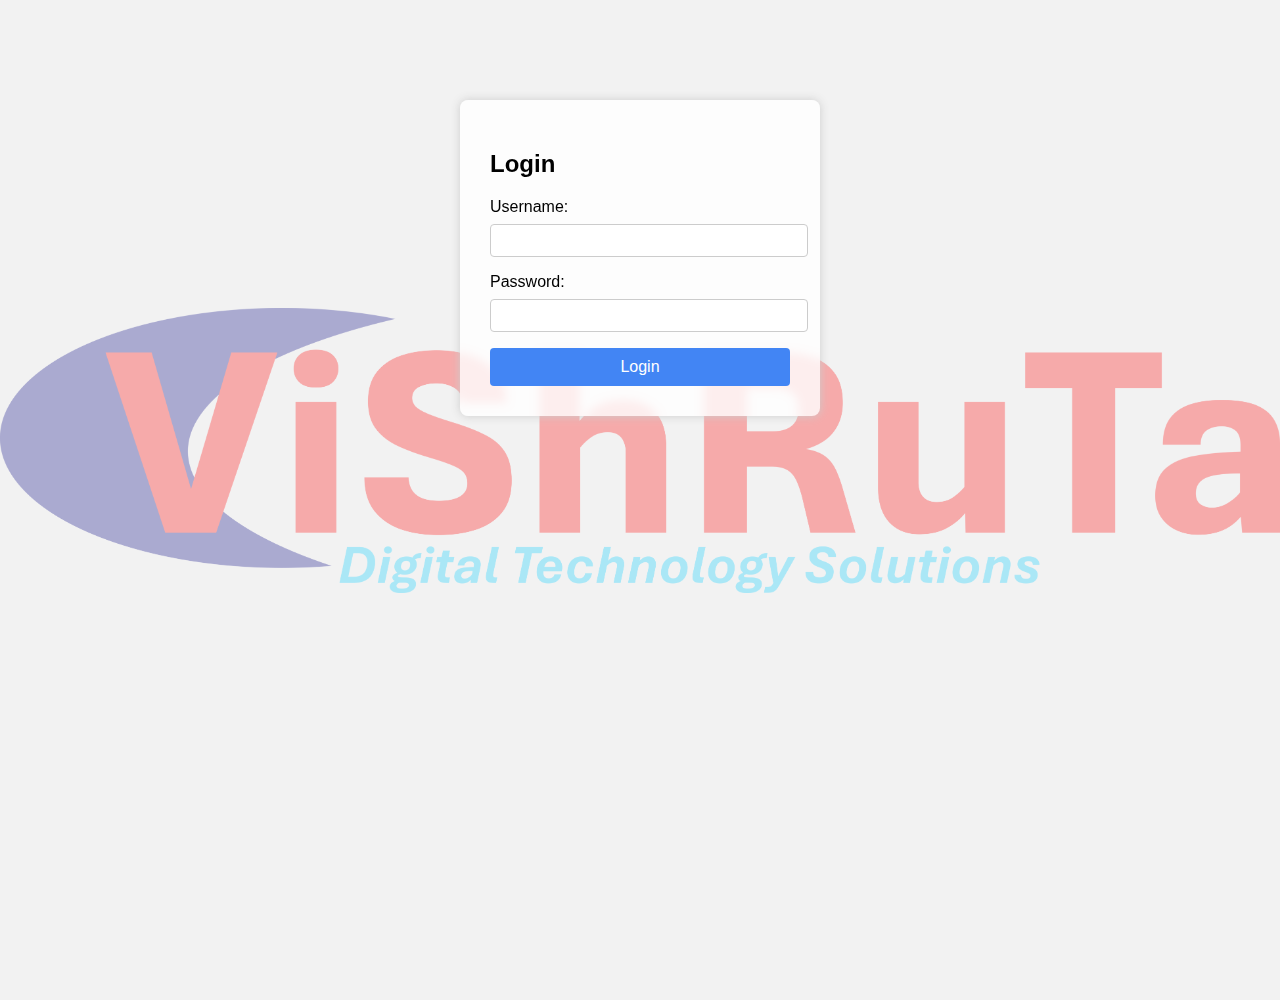
<file: index.html>
<!DOCTYPE html>
<html lang="en">
<head>
    <meta charset="UTF-8">
    <meta name="viewport" content="width=device-width, initial-scale=1.0">
    <title>Login Page</title>
    <style>
        body { 
            font-family: Arial, sans-serif; 
            background: #f2f2f2 url('logo.png') no-repeat center center fixed;
            background-size: contain;
            margin: 0;
            padding: 0;
            min-height: 100vh;
            position: relative;
        }
        
        body::before {
            content: '';
            position: absolute;
            top: 0;
            left: 0;
            right: 0;
            bottom: 0;
            background: rgba(242, 242, 242, 0.7);
            z-index: 1;
        }
        
        body > * {
            position: relative;
            z-index: 2;
        }
        .login-container {
            width: 300px;
            margin: 100px auto;
            padding: 30px;
            background: rgba(255, 255, 255, 0.8);
            border-radius: 8px;
            box-shadow: 0 0 10px #ccc;
            -webkit-backdrop-filter: blur(5px);
            backdrop-filter: blur(5px);
        }
        input[type="text"], input[type="password"] {
            width: 100%;
            padding: 8px;
            margin: 8px 0 16px 0;
            border: 1px solid #ccc;
            border-radius: 4px;
        }
        button {
            width: 100%;
            padding: 10px;
            background: #4285f4;
            color: #fff;
            border: none;
            border-radius: 4px;
            font-size: 16px;
        }
        .error { color: red; }
        .success { color: green; }
    </style>
</head>
<body>
    <div class="login-container">
        <h2>Login</h2>
        <form id="loginForm">
            <label for="username">Username:</label>
            <input type="text" id="username" name="username" required>
            <label for="password">Password:</label>
            <input type="password" id="password" name="password" required>
            <button type="submit">Login</button>
            <div id="message"></div>
        </form>
    </div>
    <script>
        // Hardcoded users list (from users.txt)
        // Format: username,password
        const users = [
            { username: 'admin', password: '1234' },
            { username: 'user1', password: 'password1' },
            { username: 'user2', password: 'password2' }
        ];

        document.getElementById('loginForm').addEventListener('submit', function(e) {
            e.preventDefault();
            const username = document.getElementById('username').value;
            const password = document.getElementById('password').value;
            const messageDiv = document.getElementById('message');
            messageDiv.textContent = '';
            messageDiv.className = '';

            // Check credentials against hardcoded users
            const valid = users.some(user => user.username === username && user.password === password);
            if (valid) {
                messageDiv.textContent = 'Login successful!';
                messageDiv.className = 'success';
                setTimeout(() => {
                    window.location.href = 'timesheet.html';
                }, 1000);
            } else {
                messageDiv.textContent = 'Invalid username or password.';
                messageDiv.className = 'error';
            }
        });
    </script>
</body>
</html>
</file>
